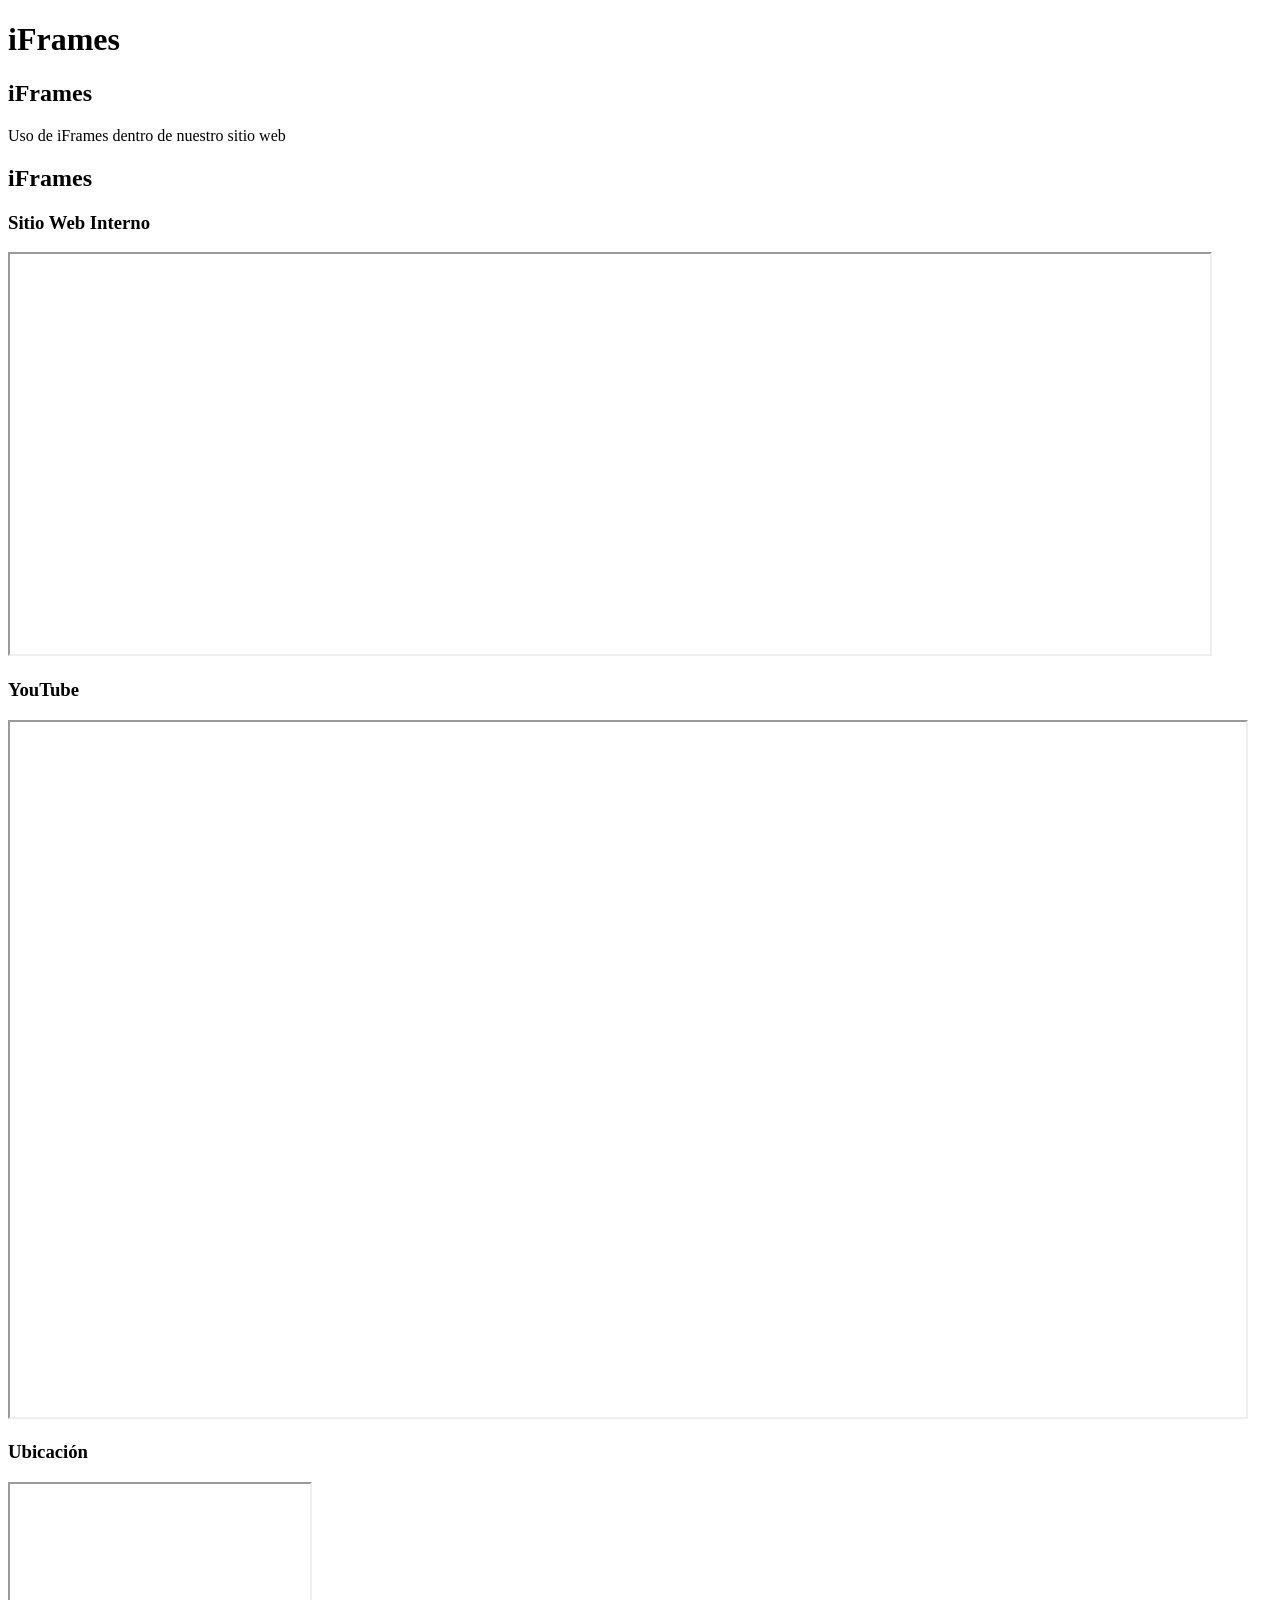
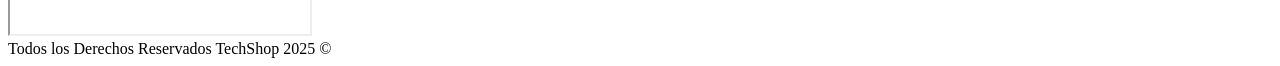
<file: tiendaTech/src/main/resources/templates/iframe.html>
<!DOCTYPE html>
<html>
    <head>
        <title>TechShop</title>
        <meta charset="UTF-8"/>
    </head>

    <body>
        <header>
            <h1>iFrames</h1>
        </header>

        <aside>
            <h1>iFrames</h1>
            <p>Uso de iFrames dentro de nuestro sitio web</p>
        </aside>

        <section>
            <h2>iFrames</h2>

            <article>
                <h3>Sitio Web Interno</h3>
                <iframe src="http://fidelitas.ac.cr"
                        height="400"
                        width="1200">
                </iframe>
            </article>

            <article>
                <h3>YouTube</h3>
                <iframe width="1236"
                        height="695"
                        src="https://www.youtube.com/embed/yg5KIxTMIxY"
                        title="ENOCOY en ESPAÑOL - Juega y Bucea en la Piscina">
                </iframe>
            </article>

            <article>
                <h3>Ubicación</h3>
                <iframe src="https://www.google.com/maps/embed?pb=...">
                </iframe>
            </article>

        </section>

        <footer>
            Todos los Derechos Reservados TechShop 2025 &COPY;
        </footer>

    </body>
</html>
</file>
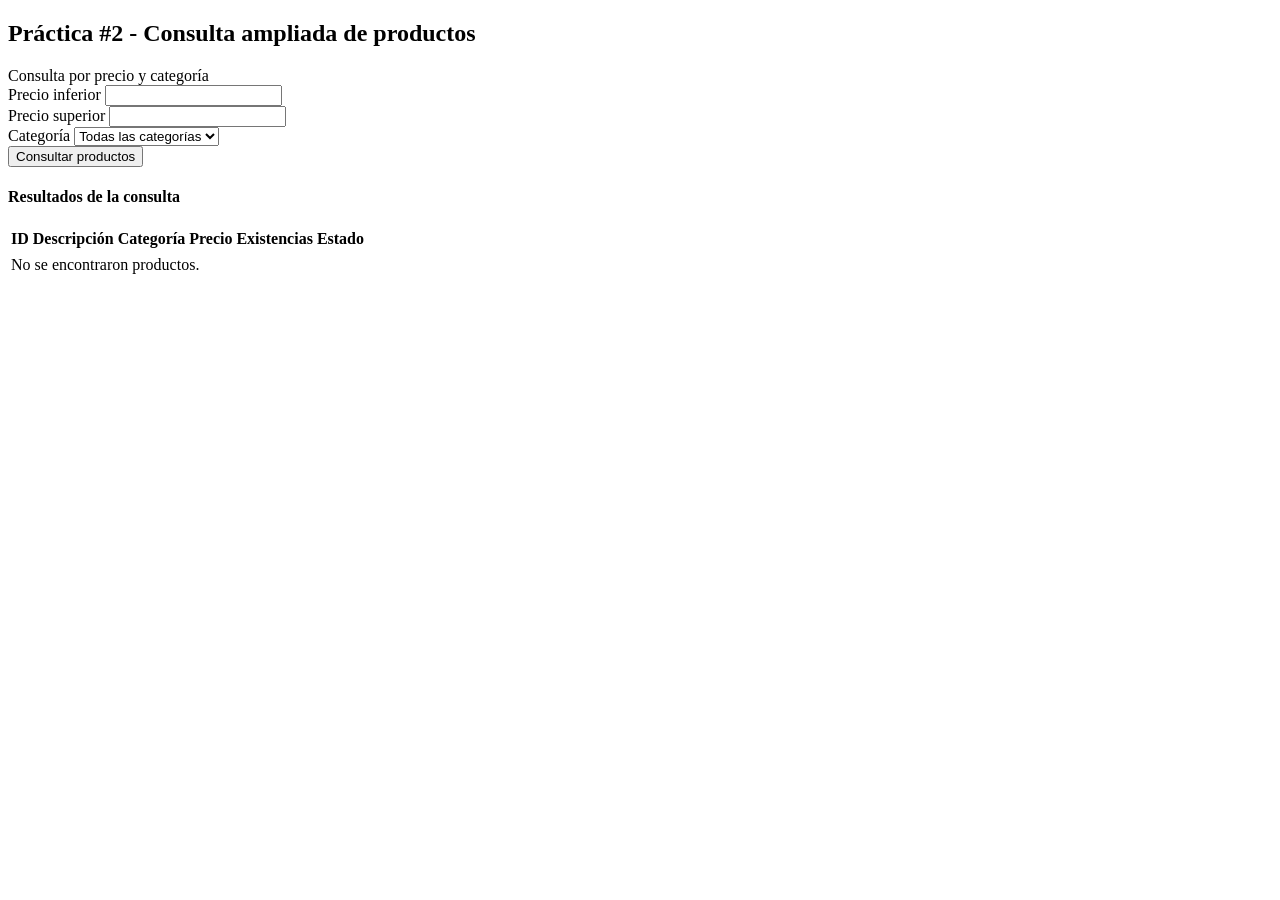
<file: tiendaTech/src/main/resources/templates/consultas/practica2.html>
<!DOCTYPE html>
<html xmlns:th="http://www.thymeleaf.org">
    <head th:replace="~{general/fragmentos :: head}"></head>

    <body>
        <header th:replace="~{general/fragmentos :: header}"></header>

        <main class="container mt-4 mb-5">

            <h2 class="text-center mb-4">
                Práctica #2 - Consulta ampliada de productos
            </h2>

            <div class="card mb-4">
                <div class="card-header bg-success text-white">
                    Consulta por precio y categoría
                </div>

                <div class="card-body">
                    <form th:action="@{/consultas/consultaAmpliada}"
                          method="post">

                        <div class="row g-3">

                            <div class="col-md-4">
                                <label class="form-label">
                                    Precio inferior
                                </label>
                                <input type="number"
                                       name="precioInf"
                                       class="form-control"
                                       min="0"
                                       step="0.01"
                                       th:value="${precioInf != null ? precioInf : 20000}"
                                       required />
                            </div>

                            <div class="col-md-4">
                                <label class="form-label">
                                    Precio superior
                                </label>
                                <input type="number"
                                       name="precioSup"
                                       class="form-control"
                                       min="0"
                                       step="0.01"
                                       th:value="${precioSup != null ? precioSup : 30000}"
                                       required />
                            </div>

                            <div class="col-md-4">
                                <label class="form-label">
                                    Categoría
                                </label>

                                <select name="idCategoria"
                                        class="form-select">

                                    <option value="">
                                        Todas las categorías
                                    </option>

                                    <option th:each="c : ${categorias}"
                                            th:value="${c.idCategoria}"
                                            th:text="${c.descripcion}"
                                            th:selected="${idCategoria != null and idCategoria == c.idCategoria}">
                                    </option>

                                </select>
                            </div>

                        </div>

                        <button type="submit"
                                class="btn btn-success mt-3">
                            Consultar productos
                        </button>

                    </form>
                </div>
            </div>

            <h4 class="mb-3">Resultados de la consulta</h4>

            <div class="table-responsive">
                <table class="table table-striped table-bordered">

                    <thead class="table-dark">
                        <tr>
                            <th>ID</th>
                            <th>Descripción</th>
                            <th>Categoría</th>
                            <th>Precio</th>
                            <th>Existencias</th>
                            <th>Estado</th>
                        </tr>
                    </thead>

                    <tbody>

                        <tr th:each="p : ${productos}">

                            <td th:text="${p.idProducto}"></td>

                            <td th:text="${p.descripcion}"></td>

                            <td th:text="${p.categoria.descripcion}"></td>

                            <td th:text="${#numbers.formatCurrency(p.precio)}"></td>

                            <td th:text="${p.existencias}"></td>

                            <td th:text="${p.activo ? 'Activo' : 'Inactivo'}"></td>

                        </tr>

                        <tr th:if="${#lists.isEmpty(productos)}">
                            <td colspan="6" class="text-center">
                                No se encontraron productos.
                            </td>
                        </tr>

                    </tbody>
                </table>
            </div>

        </main>

        <footer th:replace="~{general/fragmentos :: footer}"></footer>
    </body>
</html>
</file>
